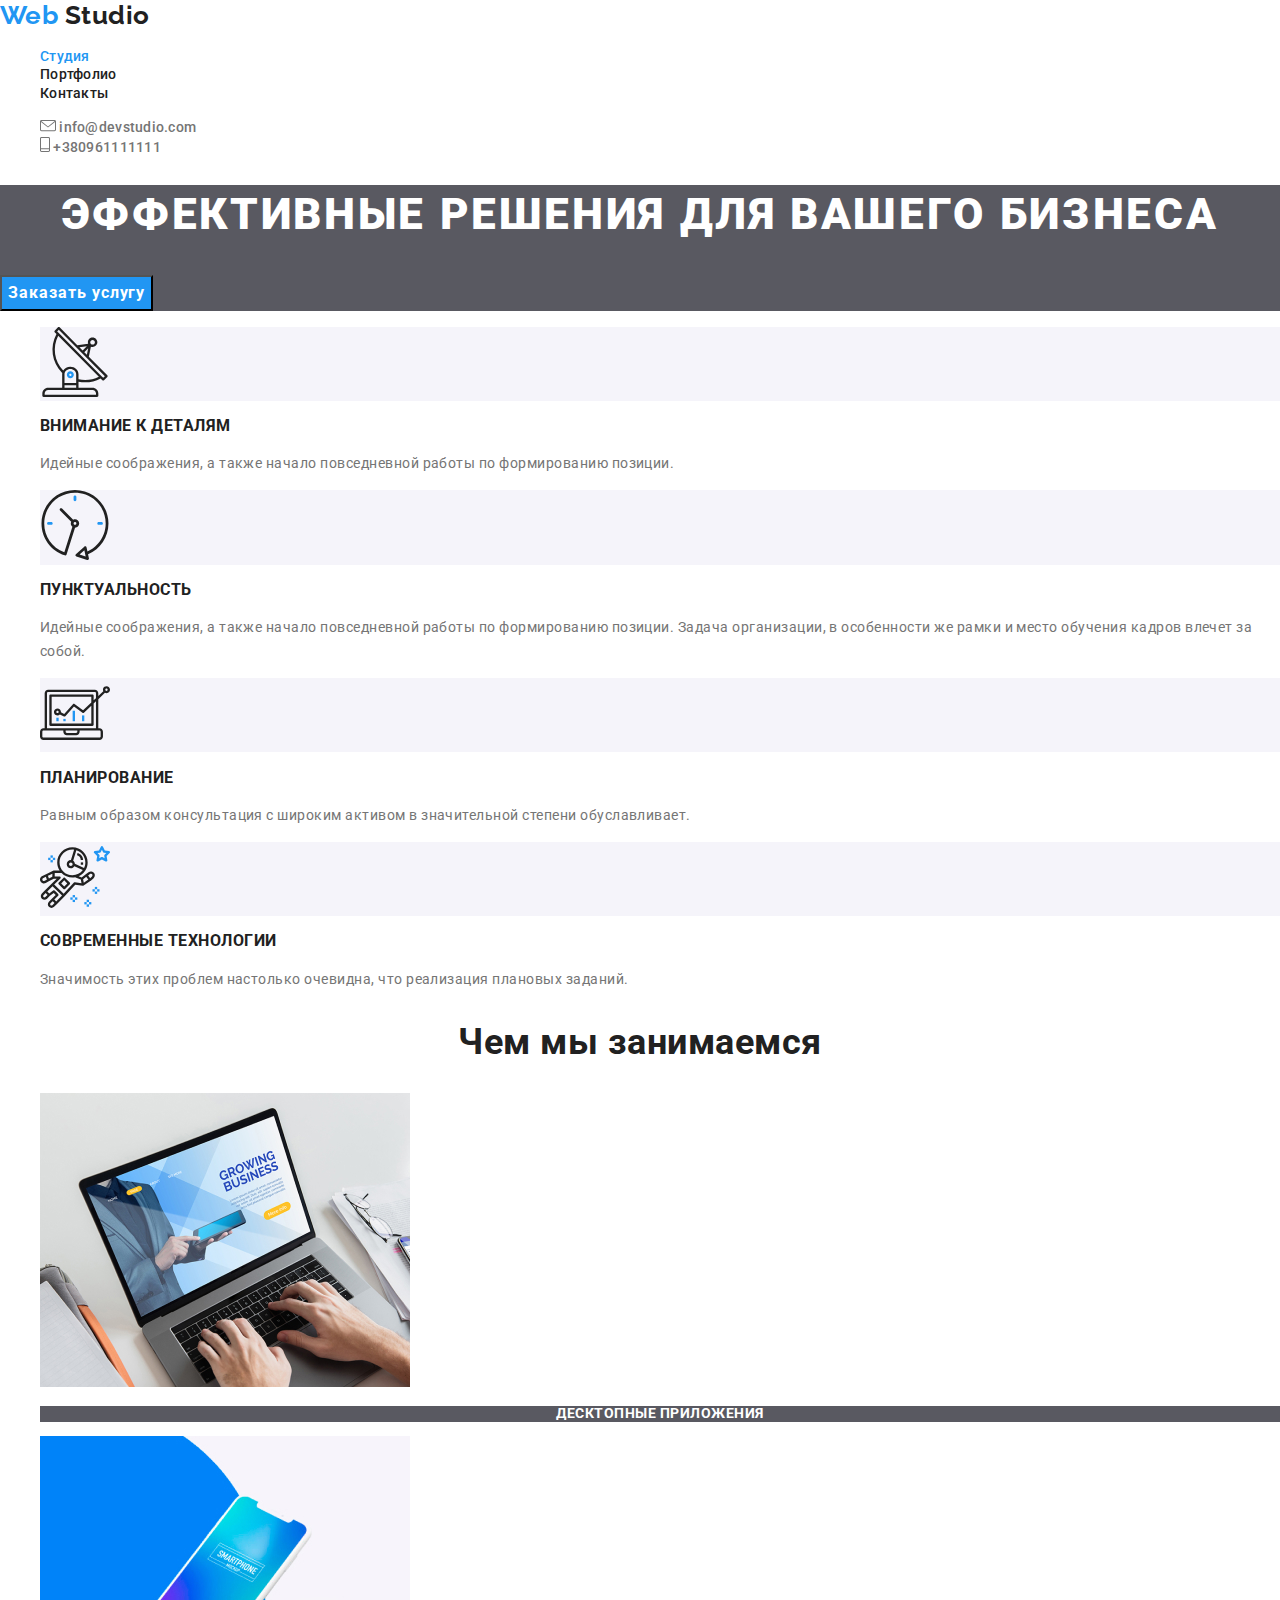
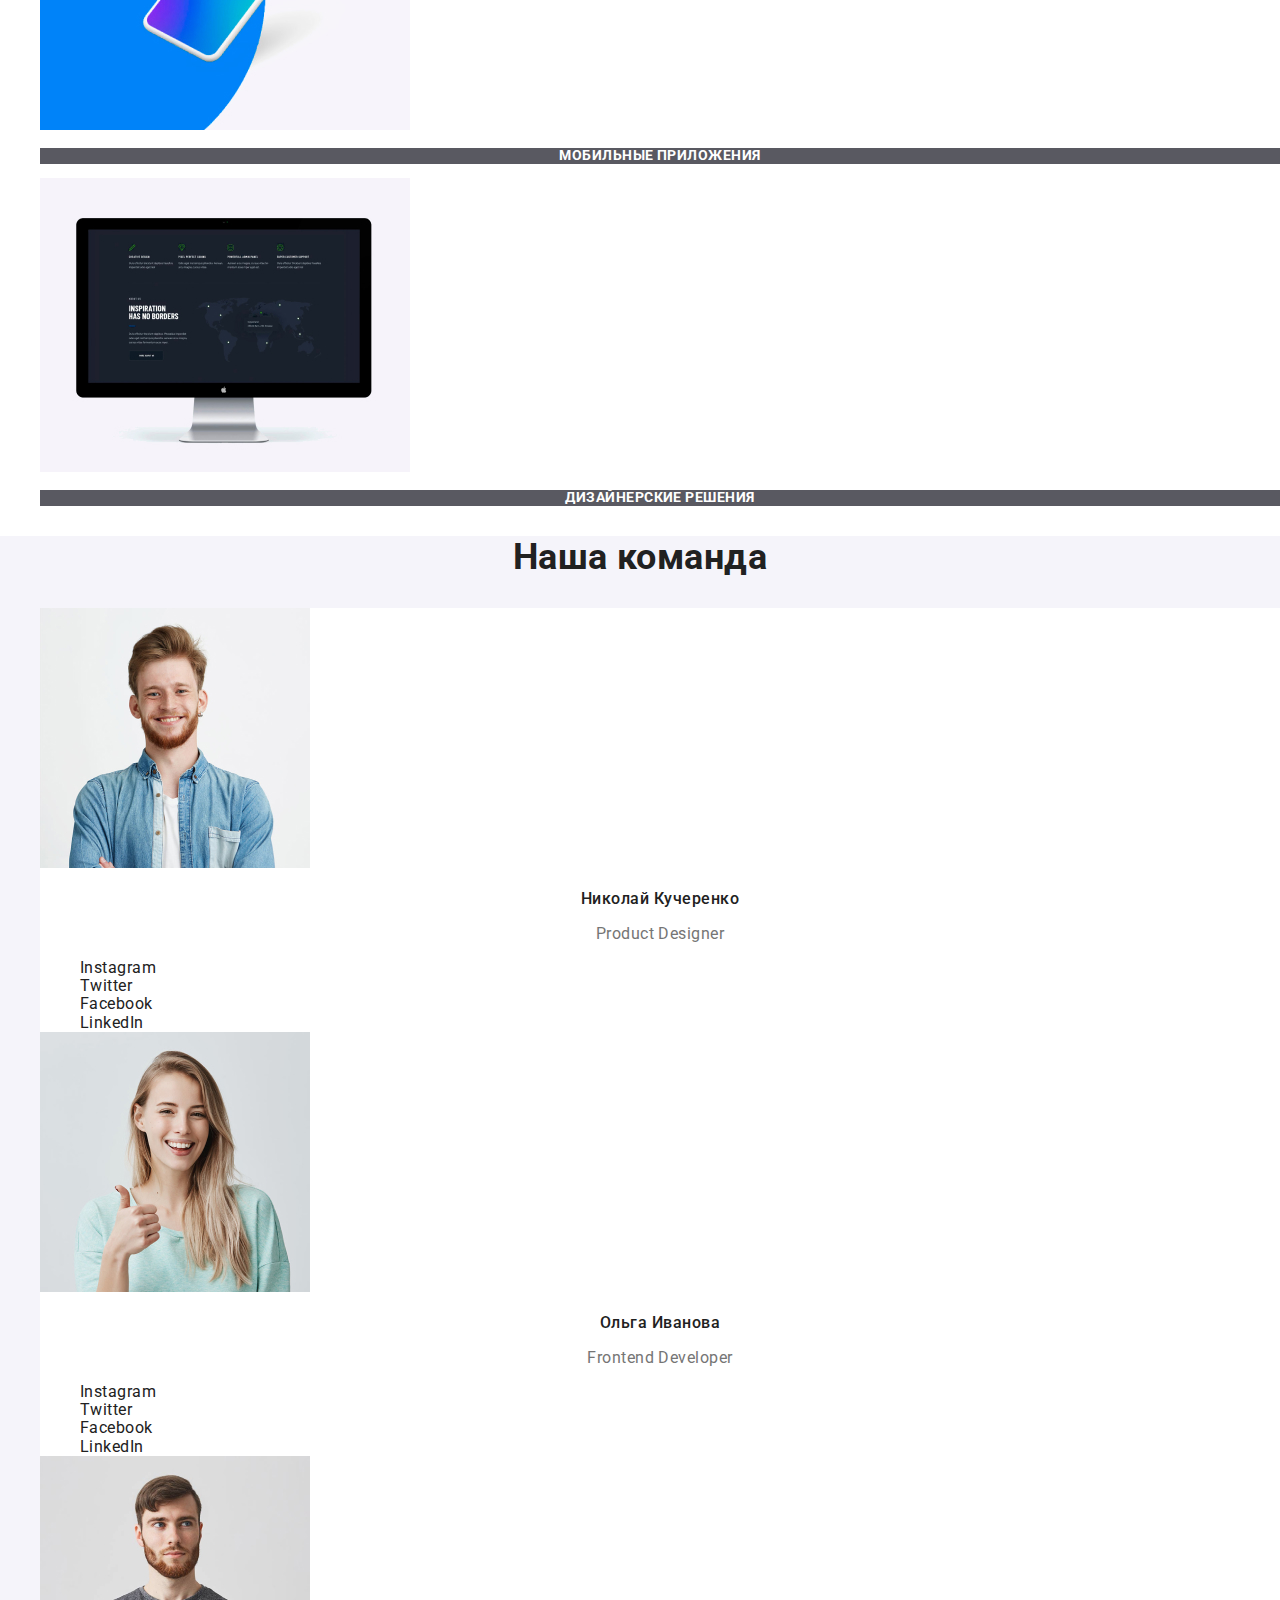
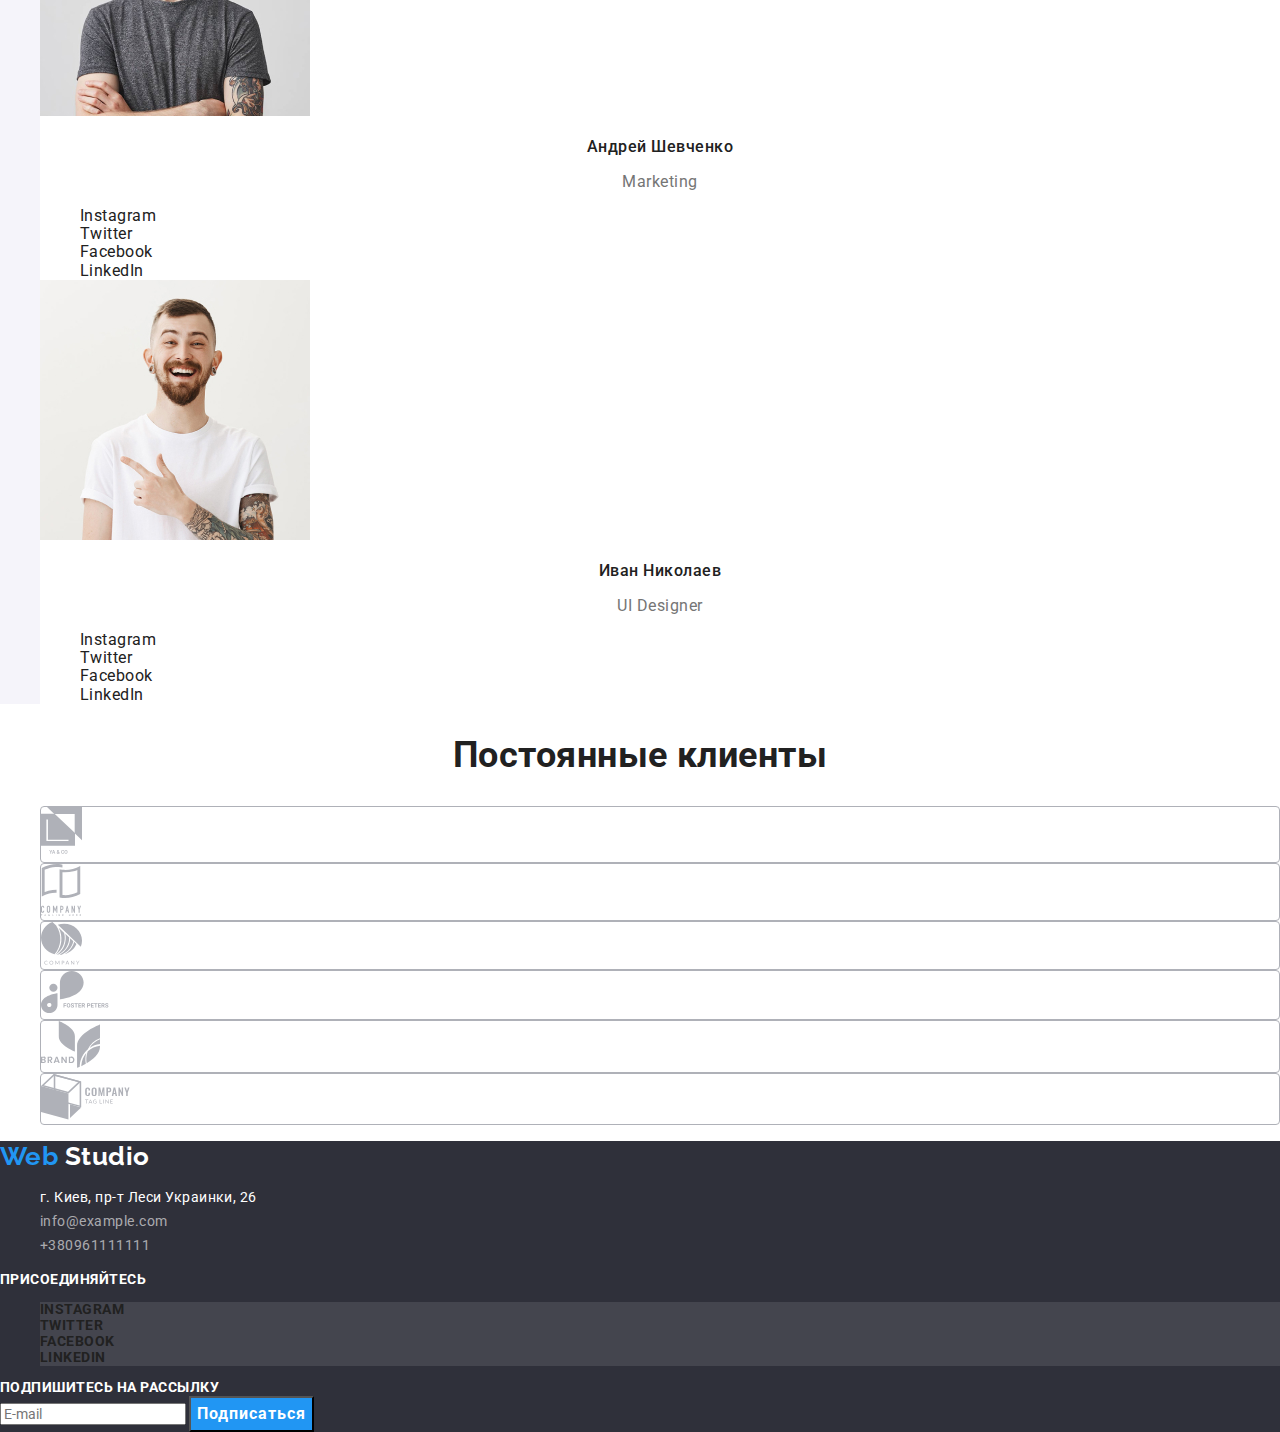
<file: index.html>
<!DOCTYPE html>
<html lang="ru">
  <head>
    <meta charset="UTF-8">
    <meta name="viewport" content="width=device-width, initial-scale=1.0">
    <title lang="en">Web Studio</title>
    <link href="https://fonts.googleapis.com/css2?family=Raleway:wght@700&family=Roboto:wght@400;500;700;900&display=swap" rel="stylesheet">
    <link rel="stylesheet" href="./css/normalize.css">
    <link rel="stylesheet" href="./css/styles.css">
  </head>
  <body>
    <!--Шапка Сайта-->
    <header class="header">
      <!--Навигация-->
      <nav class="nav">
        <a class="logo style-none" href="./index.html"> <span class="logo-web style-none">Web</span> Studio</a>
        <ul class="nav-list style-none">
          <li class="nav-list-item"><a href="./index.html" class="nav-list-item-link style-none current">Студия</a></li>
          <li class="nav-list-item"><a href="./portfolio.html" class="nav-list-item-link style-none">Портфолио</a></li>
          <li class="nav-list-item"><a href="" class="nav-list-item-link style-none">Контакты</a></li>
        </ul>
      </nav>
      <!--Email & Phone-->
      <ul class="contact-us style-none">
        <li class="contact-us-item">
          <a class="contact-us-email style-none" href="mailto:info@devstudio.com">
            <img class="contact-us-email-icon" src="./images/envelope.svg" alt="иконка конверта">
            info@devstudio.com
          </a>
        </li>
        <li class="contact-us-item">
          <a class="contact-us-phone style-none" href="tel:+380961111111">
            <img class="contact-us-phone-icon" src="./images/phone.svg" alt="иконка телефона">
            +380961111111
          </a>
        </li>
      </ul>
    </header>
    <!--Уникальный Контент страницы-->
    <main>
      <!--Hero Section-->
      <section class="hero">
        <h1 class="hero-title">Эффективные решения для вашего бизнеса</h1>
        <button class="btn-primary">Заказать услугу</button>
      </section>

      <!--Наши Преимущества-->
      <section class="features">
        <!--<h2>Наши преимущества</h2>-->
        <ul class="features-list style-none">
          <li class="features-list-item">
            <div class="features-list-item-img"><img src="./images/advantages/antenna.svg" alt="Антенна" width="70" height="70"></div>
            <div class="features-list-item-title"><h3>Внимание к деталям</h3></div>
            <p class="features-list-item-description">
              Идейные соображения, а также начало повседневной работы по
              формированию позиции.
            </p>
          </li>
          <li class="features-list-item">
            <div class="features-list-item-img"><img src="./images/advantages/clock.svg" alt="Часы" width="70" height="70"></div>
            <div class="features-list-item-title"><h3>Пунктуальность</h3></div>
            <p class="features-list-item-description">
              Идейные соображения, а также начало повседневной работы по
              формированию позиции. Задача организации, в особенности же рамки и
              место обучения кадров влечет за собой.
            </p>
          </li>
          <li class="features-list-item">
            <div class="features-list-item-img"><img src="./images/advantages/diagram.svg" alt="Ноутбук" width="70" height="70"></div>
            <div class="features-list-item-title"><h3>Планирование</h3></div>
            <p class="features-list-item-description">
              Равным образом консультация с широким активом в значительной
              степени обуславливает.
            </p>
          </li>
          <li class="features-list-item">
            <div class="features-list-item-img"><img src="./images/advantages/astronaut.svg" alt="Астронавт" width="70" height="70"></div>
            <div class="features-list-item-title"><h3>Современные технологии</h3></div>
            <p class="features-list-item-description">
              Значимость этих проблем настолько очевидна, что реализация
              плановых заданий.
            </p>
          </li>
        </ul>
      </section>

      <!--Чем мы занимаемся-->
      <section class="fields">
        <div class="fields-title"><h2>Чем мы занимаемся</h2></div>
        <ul class="fields-list style-none">
          <li class="fields-list-item">
            <img class="fields-list-item-image" src="./images/what-we-do/laptop.jpg" alt="Ноутбук" width="370" height="294">
            <h3 class="fields-list-item-title">Десктопные приложения</h3>
          </li>
          <li class="fields-list-item">
            <img class="fields-list-item-image" src="./images/what-we-do/smartphone.jpg" alt="Мобильный телефон" width="370" height="294">
            <h3 class="fields-list-item-title">Мобильные приложения</h3>
          </li>
          <li class="fields-list-item">
            <img class="fields-list-item-image" src="./images/what-we-do/computer-monitor.jpg" alt="Монитор компьютера" width="370" height="294" >
            <h3 class="fields-list-item-title">Дизайнерские решения</h3>
          </li>
        </ul>
      </section>

      <!--Наша команда-->
      <section class="our-team">
        <h2 class="our-team-title">Наша команда</h2>
        <ul class="our-team-list style-none">
          <!--Николай Кучеренко-->
          <li class="our-team-list-item">
            <img  class="our-team-list-item-photo"src="./images/our-team-photos/nikolay-kucherenko.jpg" alt="фото Николая Кучеренко" width="270" height="260">
            <h3 class="worker-name">Николай Кучеренко</h3>
            <p class="position"  lang="en">Product Designer</p>
              <ul class="social style-none">
                <li class="social-item">
                  <a class="social-item-link style-none" href="" aria-label="Ссылка на Instagram" target="blank">Instagram</a>
                </li>
                <li class="social-item">
                  <a class="social-item-link style-none" href="" aria-label="Ссылка на Twitter" target="blank">Twitter</a>
                </li>
                <li class="social-item">
                  <a class="social-item-link style-none" href="" aria-label="Ссылка на Facebook" target="blank">Facebook</a>
                </li>
                <li class="social-item">
                  <a class="social-item-link style-none" href="" aria-label="Ссылка на LinkedIn" target="blank">LinkedIn</a>
                </li>
              </ul>
          </li>
          <!--Ольга Иванова-->
          <li class="our-team-list-item">
            <img  class="our-team-list-item-photo"
              src="./images/our-team-photos/olga-ivanova.jpg"
              alt="фото Ольги Ивановой"
              width="270" height="260">
            <h3 class="worker-name">Ольга Иванова</h3>
            <p class="position" lang="en">Frontend Developer</p>
            <ul class="social style-none">
              <li class="social-item">
                <a class="social-item-link style-none" href="" aria-label="Ссылка на Instagram" target="blank">Instagram</a>
              </li>
              <li class="social-item">
                <a class="social-item-link style-none" href="" aria-label="Ссылка на Twitter" target="blank">Twitter</a>
              </li>
              <li class="social-item">
                <a class="social-item-link style-none" href="" aria-label="Ссылка на Facebook" target="blank">Facebook</a>
              </li>
              <li class="social-item">
                <a class="social-item-link style-none" href="" aria-label="Ссылка на LinkedIn" target="blank">LinkedIn</a>
              </li>
            </ul>
          </li>
          <!--Андрей Шевченко-->
          <li class="our-team-list-item">
            <img class="our-team-list-item-photo"
              src="./images/our-team-photos/andrii-shevchenko.jpg"
              alt="фото Андрея Шевченко"
              width="270" height="260">
            <h3 class="worker-name">Андрей Шевченко</h3>
            <p class="position" lang="en">Marketing</p>
            <ul class="social style-none">
              <li class="social-item">
                <a class="social-item-link style-none" href="" aria-label="Ссылка на Instagram" target="blank">Instagram</a>
              </li>
              <li class="social-item">
                <a class="social-item-link style-none" href="" aria-label="Ссылка на Twitter" target="blank">Twitter</a>
              </li>
              <li class="social-item">
                <a class="social-item-link style-none" href="" aria-label="Ссылка на Facebook" target="blank">Facebook</a>
              </li>
              <li class="social-item">
                <a class="social-item-link style-none" href="" aria-label="Ссылка на LinkedIn" target="blank">LinkedIn</a>
              </li>
            </ul>
          </li>
          <!--Иван Николаев-->
          <li class="our-team-list-item">
            <img class="our-team-list-item-photo"
              src="./images/our-team-photos/ivan-nikolaev.jpg"
              alt="фото Ивана Николаева"
              width="270" height="260">
            <h3 class="worker-name">Иван Николаев</h3>
            <p class="position" lang="en">UI Designer</p>
            <ul class="social style-none">
              <li class="social-item">
                <a class="social-item-link style-none" href="" aria-label="Ссылка на Instagram" target="blank">Instagram</a>
              </li>
              <li class="social-item">
                <a class="social-item-link style-none" href="" aria-label="Ссылка на Twitter" target="blank">Twitter</a>
              </li>
              <li class="social-item">
                <a class="social-item-link style-none" href="" aria-label="Ссылка на Facebook" target="blank">Facebook</a>
              </li>
              <li class="social-item">
                <a class="social-item-link style-none" href="" aria-label="Ссылка на LinkedIn" target="blank">LinkedIn</a>
              </li>
            </ul>
          </li>
        </ul>
      </section>

      <!--Блок Постоянные клиенты-->
      <section class="clients">
        <h2>Постоянные клиенты</h2>
        <ul class="clients-list style-none">
          <li class="clients-list-item">
            <a href="" target="blank">
              <img src="./images/clients/logo-1.svg" alt="Логотип компании YA & GO">
            </a>
          </li>
          <li class="clients-list-item">
            <a href="" target="blank">
              <img src="./images/clients/logo-2.svg" alt="Логотип компании Company Tagline Here">
            </a>
          </li>
          <li class="clients-list-item">
            <a href="" target="blank">
              <img src="./images/clients/logo-3.svg" alt="Логотип компании Company">
            </a>
          </li>
          <li class="clients-list-item">
            <a href="" target="blank">
              <img src="./images/clients/logo-4.svg" alt="Логотип компании Foster Peters">
            </a>
          </li>
          <li class="clients-list-item">
            <a href="" target="blank">
              <img src="./images/clients/logo-5.svg" alt="Логотип компании Brand">
            </a>
          </li>
          <li class="clients-list-item">
            <a href="" target="blank">
              <img src="./images/clients/logo-6.svg" alt="Логотип компании Company Tag Line">
            </a>
          </li>
        </ul>
      </section>
    </main>

    <!--Подвал сайта-->
    <footer class="footer">
      <!--Лого и адрес-->
      <div>
        <a class="footer-logo style-none" href="./index.html"> <span class="logo-web style-none">Web</span> Studio</a>
        <address class="style-none">
          <ul class="address style-none">
            <li class="address-item"><a class="address-item-post style-none" href="https://goo.gl/maps/r3DYGoSErNJREdqL9" target="blank">г. Киев, пр-т Леси Украинки, 26</a></li>
            <li class="address-item"><a class="address-item-email style-none" href="mailto:info@example.com">info@example.com</a></li>
            <li class="address-item"><a class="address-item-phone style-none" href="tel:+380961111111">+380961111111</a></li>
          </ul>
        </address>
      </div>

      <!--Блок Присоединяйтесь-->
      <div class="join">
        <b class="style-none">Присоединяйтесь</b>
        <ul class="join-list style-none">
          <li class="social-item">
            <a class="social-item-link style-none" href="" aria-label="Ссылка на Instagram" target="blank">Instagram</a>
          </li>
          <li class="social-item">
            <a class="social-item-link style-none" href="" aria-label="Ссылка на Twitter" target="blank">Twitter</a>
          </li>
          <li class="social-item">
            <a class="social-item-link style-none" href="" aria-label="Ссылка на Facebook" target="blank">Facebook</a>
          </li>
          <li class="social-item">
            <a class="social-item-link style-none" href="" aria-label="Ссылка на LinkedIn" target="blank">LinkedIn</a>
          </li>
        </ul>
      </div>

      <!--Блок Подпишитесь на рассылку-->
      <div class="subscribe">
        <b class="style-none">Подпишитесь на рассылку</b>
        <form class="subscribe-form" method="post" action="URL">
          <input type="text" placeholder="E-mail">
          <input  class="btn-primary" type="submit" value="Подписаться">
        </form>
      </div>
    </footer>
  </body>
</html>
</file>
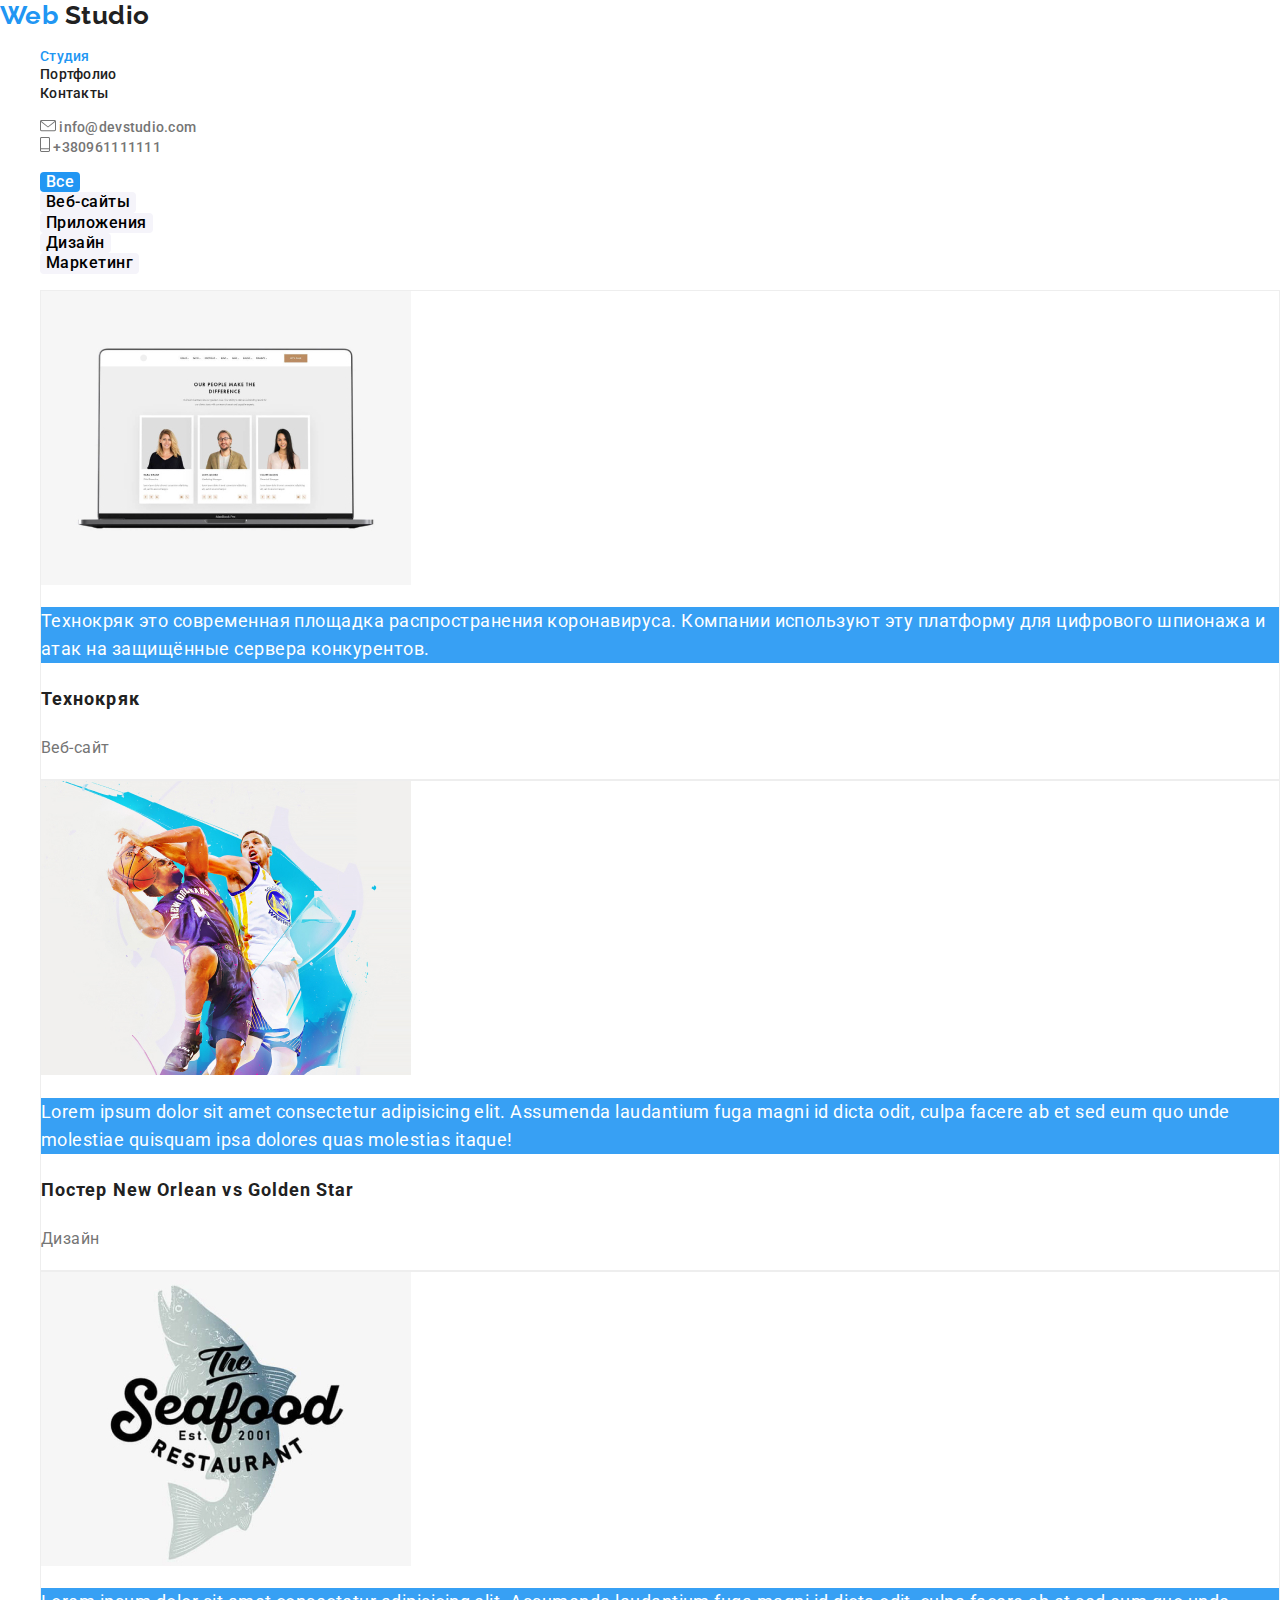
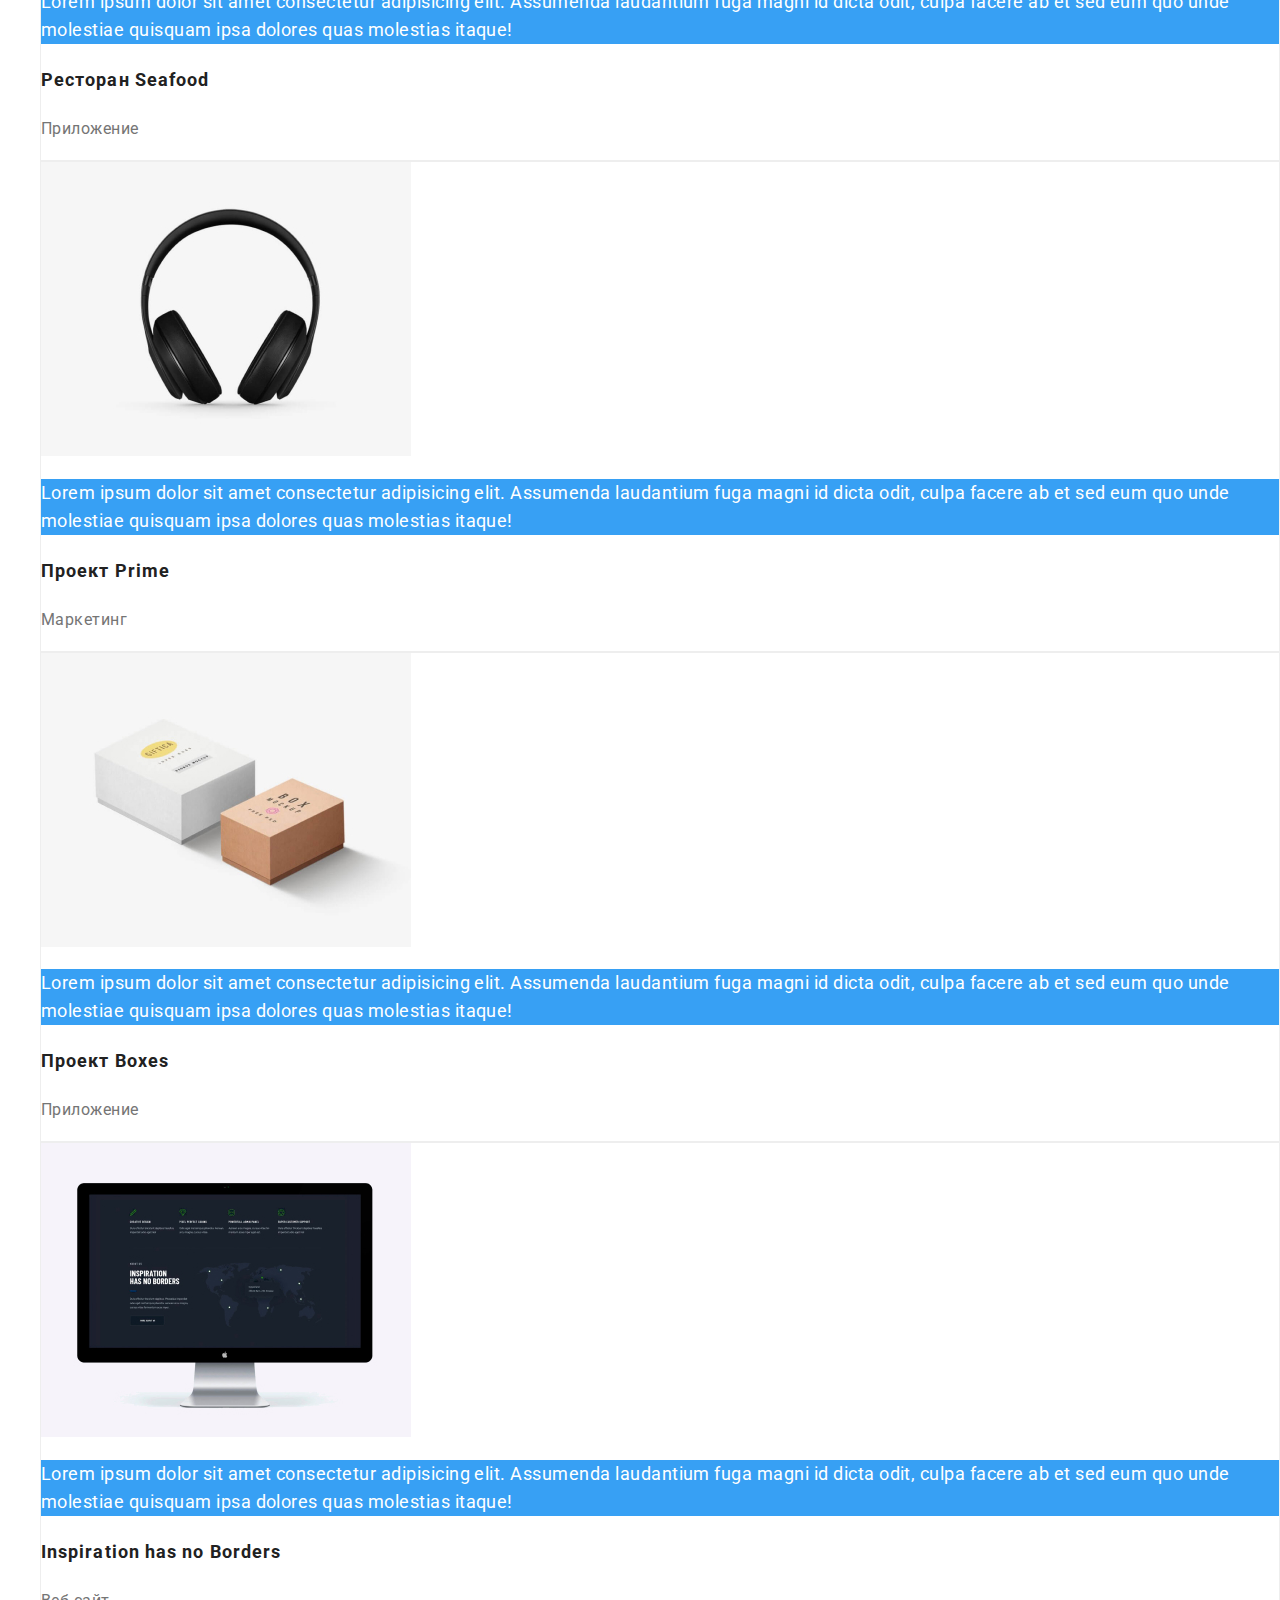
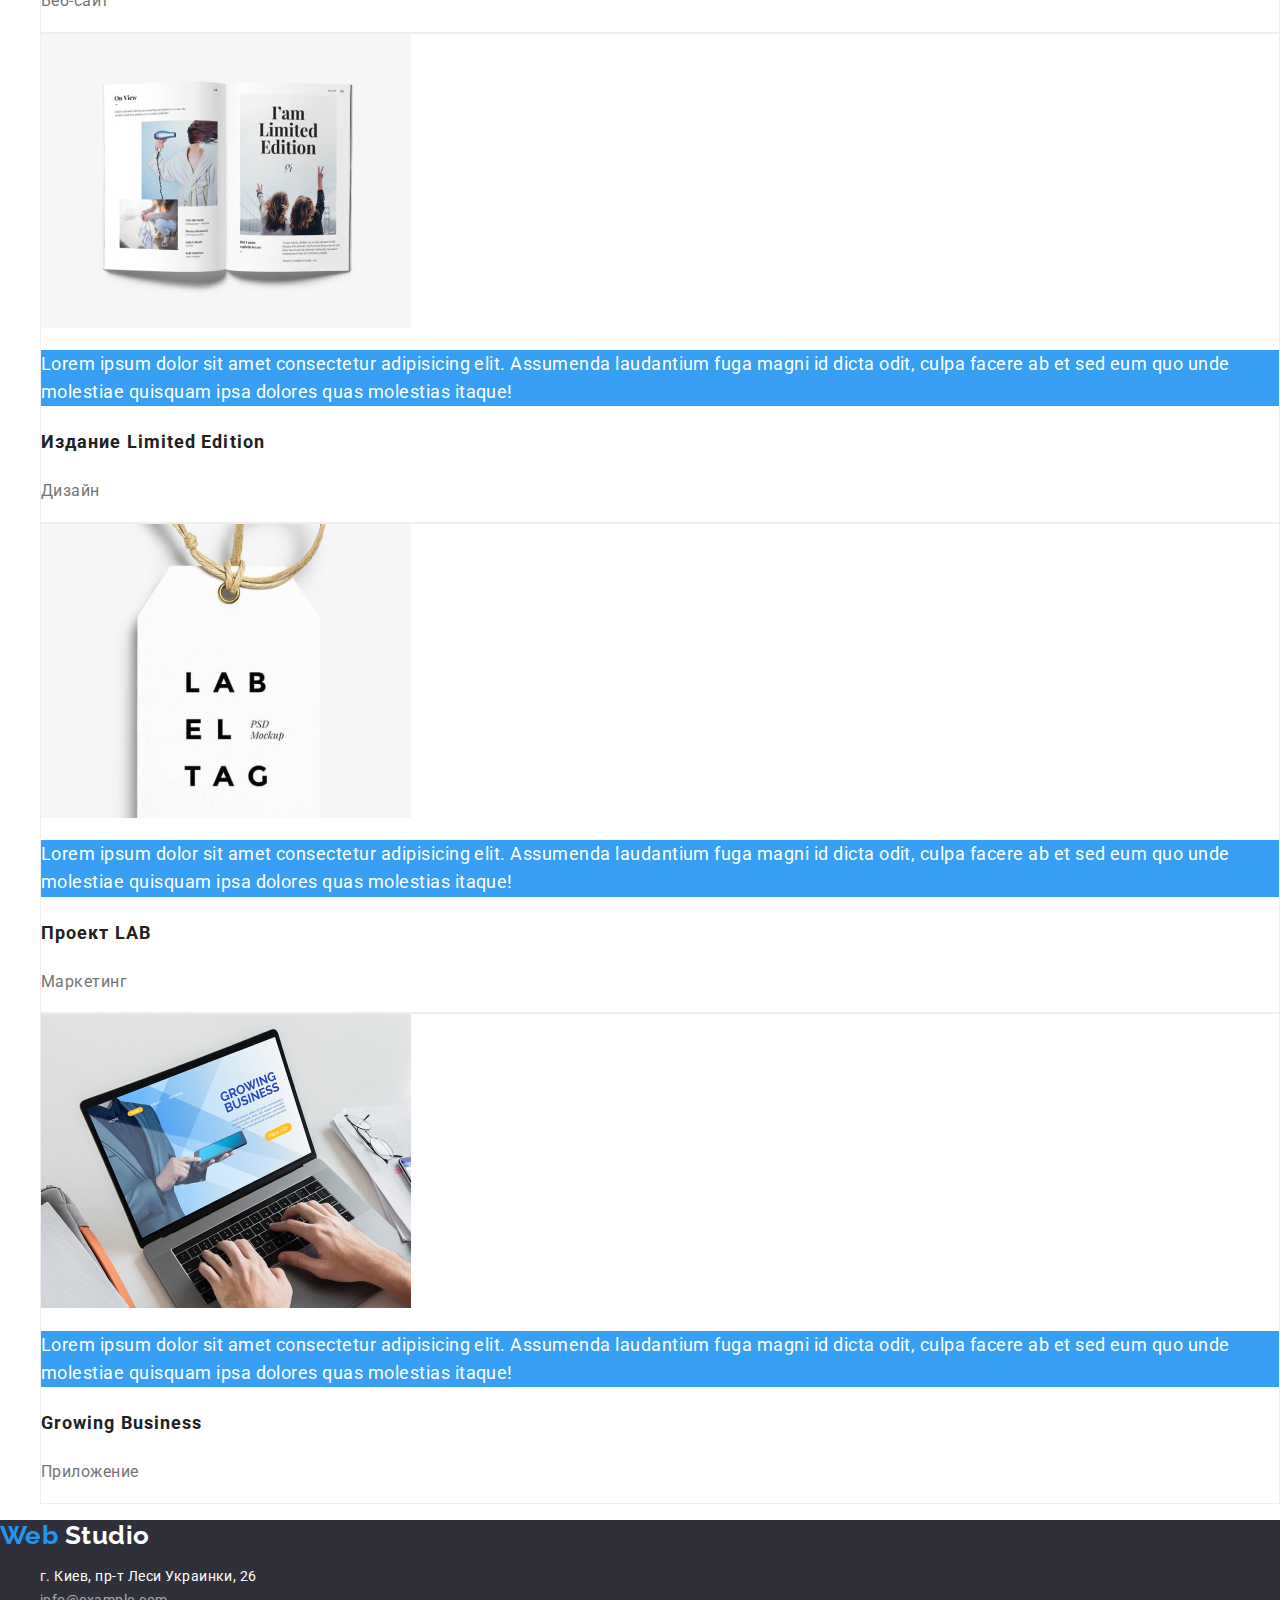
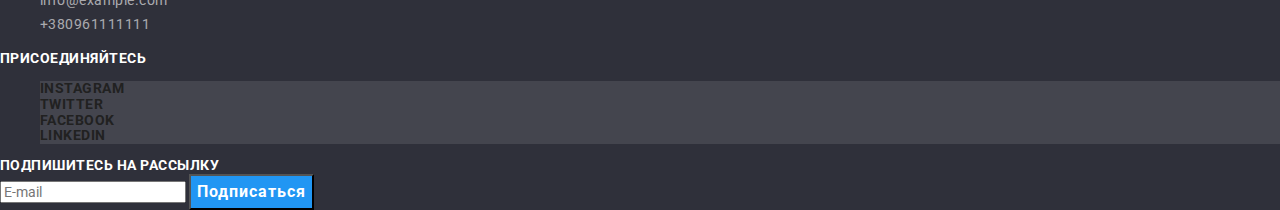
<file: portfolio.html>
<!DOCTYPE html>
<html lang="ru">
<head>
    <meta charset="UTF-8">
    <meta name="viewport" content="width=device-width, initial-scale=1.0">
    <title>Портфолио</title>
    <link href="https://fonts.googleapis.com/css2?family=Raleway:wght@700&family=Roboto:wght@400;500;700;900&display=swap" rel="stylesheet">
    <link rel="stylesheet" href="./css/normalize.css">
    <link rel="stylesheet" href="./css/styles.css">
</head>
<body>
<!--Шапка Сайта-->
<header class="header">
  <!--Навигация-->
  <nav class="nav">
    <a class="logo style-none" href="./index.html"> <span class="logo-web style-none">Web</span> Studio</a>
    <ul class="nav-list style-none">
      <li class="nav-list-item"><a href="./index.html" class="nav-list-item-link style-none current">Студия</a></li>
      <li class="nav-list-item"><a href="./portfolio.html" class="nav-list-item-link style-none">Портфолио</a></li>
      <li class="nav-list-item"><a href="" class="nav-list-item-link style-none">Контакты</a></li>
    </ul>
  </nav>
  <!--Email & Phone-->
  <ul class="contact-us style-none">
    <li class="contact-us-item">
      <a class="contact-us-email style-none" href="mailto:info@devstudio.com">
        <img src="./images/envelope.svg" alt="иконка конверта">
        info@devstudio.com
      </a>
    </li>
    <li class="contact-us-item">
      <a class="contact-us-phone style-none" href="tel:+380961111111">
        <img src="./images/phone.svg" alt="иконка телефона">
        +380961111111
      </a>
    </li>
  </ul>
</header>
      <!--Уникальный Контент страницы Портфолио-->
      <main>
          <!--Секция Портфолио-->
          <section class="gallery">
              <h1 hidden>Наше портфолио</h1>
              <!--Фильтры работ-->
              <ul class="gallery-filters style-none">
                  <li class="gallery-filters-item"><button class="gallery-filters-item-btn current" type="button">Все</button></li>
                  <li class="gallery-filters-item"><button class="gallery-filters-item-btn" type="button">Веб-сайты</button></li>
                  <li class="gallery-filters-item"><button class="gallery-filters-item-btn" type="button">Приложения</button></li>
                  <li class="gallery-filters-item"><button class="gallery-filters-item-btn" type="button">Дизайн</button></li>
                  <li class="gallery-filters-item"><button class="gallery-filters-item-btn" type="button">Маркетинг</button></li>
              </ul>
              <!--Работы-->
              <ul class="gallery-works style-none">
                  <li class="gallery-works-box"><a class="style-none" href="">
                      <img src="./images/portfolio/project-1.jpg" alt="Ноутбук с отрытым веб-сайтом">
                      <p class="gallery-works-box-text">Технокряк это современная площадка распространения коронавируса. Компании используют эту платформу для цифрового шпионажа и атак на защищённые сервера конкурентов.</p>
                      <h2 class="gallery-works-box-name">Технокряк</h2>
                      <p class="gallery-works-box-category">Веб-сайт</p>
                    </a></li>
                  <li class="gallery-works-box"><a class="style-none" href="">
                      <img src="./images/portfolio/project-2.jpg" alt="Баскетболисты">
                      <p class="gallery-works-box-text">Lorem ipsum dolor sit amet consectetur adipisicing elit. Assumenda laudantium fuga magni id dicta odit, culpa facere ab et sed eum quo unde molestiae quisquam ipsa dolores quas molestias itaque!</p>
                      <h2 class="gallery-works-box-name">Постер <span lang="en">New Orlean vs Golden Star</span></h2>
                      <p class="gallery-works-box-category">Дизайн</p>
                    </a></li>
                  <li class="gallery-works-box"><a class="style-none" href="">
                      <img src="./images/portfolio/project-3.jpg" alt="Логотип ресторана">
                      <p class="gallery-works-box-text">Lorem ipsum dolor sit amet consectetur adipisicing elit. Assumenda laudantium fuga magni id dicta odit, culpa facere ab et sed eum quo unde molestiae quisquam ipsa dolores quas molestias itaque!</p>
                      <h2 class="gallery-works-box-name">Ресторан <span lang="en">Seafood</span></h2>
                      <p class="gallery-works-box-category">Приложение</p>
                    </a></li>
                  <li class="gallery-works-box"><a class="style-none" href="">
                      <img src="./images/portfolio/project-4.jpg" alt="Наушники">
                      <p class="gallery-works-box-text">Lorem ipsum dolor sit amet consectetur adipisicing elit. Assumenda laudantium fuga magni id dicta odit, culpa facere ab et sed eum quo unde molestiae quisquam ipsa dolores quas molestias itaque!</p>
                      <h2 class="gallery-works-box-name">Проект <span lang="en">Prime</span></h2>
                      <p class="gallery-works-box-category">Маркетинг</p>
                    </a></li>
                  <li class="gallery-works-box"><a class="style-none" href="">
                      <img src="./images/portfolio/project-5.jpg" alt="Две коробки">
                      <p class="gallery-works-box-text">Lorem ipsum dolor sit amet consectetur adipisicing elit. Assumenda laudantium fuga magni id dicta odit, culpa facere ab et sed eum quo unde molestiae quisquam ipsa dolores quas molestias itaque!</p>
                      <h2 class="gallery-works-box-name">Проект <span lang="en">Boxes</span></h2>
                      <p class="gallery-works-box-category">Приложение</p>
                    </a></li>
                  <li class="gallery-works-box"><a class="style-none" href="">
                    <img src="./images/portfolio/project-6.jpg" alt="Монитор">
                    <p class="gallery-works-box-text">Lorem ipsum dolor sit amet consectetur adipisicing elit. Assumenda laudantium fuga magni id dicta odit, culpa facere ab et sed eum quo unde molestiae quisquam ipsa dolores quas molestias itaque!</p>
                      <h2 class="gallery-works-box-name" lang="en">Inspiration has no Borders</h2>
                      <p class="gallery-works-box-category">Веб-сайт</p>
                    </a></li>
                  <li class="gallery-works-box"><a class="style-none" href="">
                    <img src="./images/portfolio/project-7.jpg" alt="Журнал">
                    <p class="gallery-works-box-text">Lorem ipsum dolor sit amet consectetur adipisicing elit. Assumenda laudantium fuga magni id dicta odit, culpa facere ab et sed eum quo unde molestiae quisquam ipsa dolores quas molestias itaque!</p>
                      <h2 class="gallery-works-box-name">Издание <span lang="EN">Limited Edition</span></h2>
                      <p class="gallery-works-box-category">Дизайн</p>
                    </a></li>
                  <li class="gallery-works-box"><a class="style-none" href="">
                      <img src="./images/portfolio/project-8.jpg" alt="Бирка">
                      <p class="gallery-works-box-text">Lorem ipsum dolor sit amet consectetur adipisicing elit. Assumenda laudantium fuga magni id dicta odit, culpa facere ab et sed eum quo unde molestiae quisquam ipsa dolores quas molestias itaque!</p>
                      <h2 class="gallery-works-box-name">Проект <span lang="en">LAB</span></h2>
                      <p class="gallery-works-box-category">Маркетинг</p>
                    </a>
                  </li>
                  <li class="gallery-works-box">
                    <a class="style-none" href="">
                       <img src="./images/portfolio/project-9.jpg" alt="Ноубук с откртым сайтом компании">
                       <p class="gallery-works-box-text">Lorem ipsum dolor sit amet consectetur adipisicing elit. Assumenda laudantium fuga magni id dicta odit, culpa facere ab et sed eum quo unde molestiae quisquam ipsa dolores quas molestias itaque!</p>
                        <h2 class="gallery-works-box-name" lang="en">Growing Business</h2>
                        <p class="gallery-works-box-category">Приложение</p>
                    </a>
                  </li>
              </ul>
          </section>
      </main>
      <!--Подвал сайта-->
      <footer class="footer">
        <!--Лого и адрес-->
        <div>
          <a class="footer-logo style-none" href="./index.html"> <span class="logo-web style-none">Web</span> Studio</a>
          <address class="style-none">
            <ul class="address style-none">
              <li class="address-item"><a class="address-item-post style-none" href="https://goo.gl/maps/r3DYGoSErNJREdqL9" target="blank">г. Киев, пр-т Леси Украинки, 26</a></li>
              <li class="address-item"><a class="address-item-email style-none" href="mailto:info@example.com">info@example.com</a></li>
              <li class="address-item"><a class="address-item-phone style-none" href="tel:+380961111111">+380961111111</a></li>
            </ul>
          </address>
        </div>
  
        <!--Блок Присоединяйтесь-->
        <div class="join">
          <b class="style-none">Присоединяйтесь</b>
          <ul class="join-list style-none">
            <li class="social-item">
              <a class="social-item-link style-none" href="" aria-label="Ссылка на Instagram" target="blank">Instagram</a>
            </li>
            <li class="social-item">
              <a class="social-item-link style-none" href="" aria-label="Ссылка на Twitter" target="blank">Twitter</a>
            </li>
            <li class="social-item">
              <a class="social-item-link style-none" href="" aria-label="Ссылка на Facebook" target="blank">Facebook</a>
            </li>
            <li class="social-item">
              <a class="social-item-link style-none" href="" aria-label="Ссылка на LinkedIn" target="blank">LinkedIn</a>
            </li>
          </ul>
        </div>
  
        <!--Блок Подпишитесь на рассылку-->
        <div class="subscribe">
          <b class="style-none">Подпишитесь на рассылку</b>
          <form class="subscribe-form" method="post" action="URL">
            <input type="text" placeholder="E-mail">
            <input  class="btn-primary" type="submit" value="Подписаться">
          </form>
        </div>
      </footer>
</body>
</html>
</file>
<file: css/styles.css>
/*
Палитра текста:
цвет основного текста #212121
цвет доп текста #757575
цвет текста на темных блоках #FFFFFF
цвет наведения и акцента #2196F3
цвет полупрозрачности в футере rgba(255, 255, 255, 0.6);

Палитра фона:
основной цвет фона  #ffffff
цвет фона футера #2F303A
допллнительный цвет фона #F5F4FA
фон полупрозрачных блоков rgba(47, 48, 58, 0.8);
цвет футера #2F303A

цвет неактивных рамочек: #AFB1B*/

/* свойства шрифтов
font-family: 'Raleway', sans-serif; (лого)
font-family: 'Roboto', sans-serif;
/* Общие стили */
:root {
    --primary-text-color: #212121;
    --secondary-text-color: #757575;
    --accent-color: #2196F3;
    --dark-section-text-color: #ffffff;
    --secondary-dark-section-text-color: rgba(255, 255, 255, 0.6);
    --primary-bg-color: #ffffff;
    --secondary-bg-color: #F5F4FA;
    --opacity-section-color: rgba(47, 48, 58, 0.8);
}

body {
    color: var(--primary-text-color);
    background-color: var(--primary-bg-color);

    font-family: "Roboto", sans-serif;
    letter-spacing: 0.03em;
}

.style-none {
    list-style: none;
    text-decoration: none;
    font-style: unset;
}

h2 {

    color: var(--primary-text-color);

    font-weight: 700;
    font-size: 36px;
    line-height: 1.17;
    text-align: center;
}

b {
    font-weight: 700;
}


/* СТИЛИ СТРАНИЦЫ СТУДИЯ */
/* Шапка сайта */

.logo {
    color: var(--primary-text-color);

    font-family: "Raleway";
    font-weight: 700;
    font-size: 26px;
    line-height: 1.19;
}

.logo-web {
    color: var(--accent-color);
}

.nav-list-item-link {
    color: var(--primary-text-color);

    font-weight: 500;
    font-size: 14px;
    line-height: 1.14;
    letter-spacing: 0.02em;
}

.nav-list-item-link:hover,
.nav-list-item-link:focus
 {
    color: var(--accent-color);
}
.nav-list-item > .current {
    color: var(--accent-color)
}
.contact-us a  {
    color: var(--secondary-text-color);

    font-weight: 500;
    font-size: 14px;
    line-height: 1.14;
    letter-spacing: 0.02em;
}
.contact-us a:hover,
.contact-us a:focus
 {
    color: var(--accent-color);
}

/* Секция-герой */
.hero {
    color: var(--dark-section-text-color);
    background-color: var(--opacity-section-color);
}

.hero-title {
    
    color: var(--dark-section-text-color);

    font-weight: 900;
    font-size: 44px;
    line-height: 1.36;
    text-align: center;
    letter-spacing: 0.06em;
    text-transform: uppercase;
    
}

.btn-primary {
    color: var(--dark-section-text-color);
    background-color: var(--accent-color);

    font-size: 16px;
    font-weight: 700;
    line-height: 1.87;
    text-align: center;
    letter-spacing: 0.06em;
}
    /* Секция Наши преимущества */
.features-list-item-img {
    background-color: var(--secondary-bg-color);
}

.features-list-item-title {
    font-weight: 700;
    font-size: 14px;
    line-height: 1.14;
    text-transform: uppercase;
}

.features-list-item-description {
    color: var(--secondary-text-color);

    font-size: 14px;
    line-height: 1.71;
}

/* Секция Чем мы занимаемся */

.fields-list-item-title {
    color: var(--dark-section-text-color);
    background-color: var(--opacity-section-color);

    font-weight: 700;
    font-size: 14px;
    line-height: 1.14;
    text-align: center;
    text-transform: uppercase;
}

/* Секция Наша команда */
.our-team {
    background-color: var(--secondary-bg-color);
}

.our-team-list-item {
    background-color: var(--primary-bg-color);
}

.our-team-list-item > .worker-name {
    font-weight: 500;
    font-size: 16px;
    line-height: 1.19;
    text-align: center;
}
.our-team-list-item > .position {
    color: var(--secondary-text-color);

    font-size: 16px;
    line-height: 1.19;
    text-align: center;
}

.social-item:hover,
.social-item:focus,
.social-item-link:hover,
.social-item-link:focus {
    background-color: var(--accent-color);
}

.social-item-link {
    color: var(--primary-text-color);
}

/* Секция Клиенты */
.clients-list-item {
    background-color: var(--primary-bg-color);
    border-style: solid;
    border-width: 1px;
    border-radius: 4px;
    border-color: #AFB1B8;

}
.clients-list-item:hover,
.clients-list-item:focus {
    border-color: var(--accent-color); 
}

/* Подвальчик */
.footer {
    color: var(--dark-section-text-color);
    background-color: #2F303A;

    font-weight: 700;
    font-size: 14px;
    line-height: 1.14;
    text-transform: uppercase;
}
.footer-logo {
    color: var(--dark-section-text-color);

    font-family: Raleway;
    font-size: 26px;
    line-height: 1.19;
    text-transform: none;
}

.address-item {
    font-weight: 400;
    line-height: 1.71;
    text-transform: none;
}
.address-item-post {
    color: var(--dark-section-text-color);
}
.address-item-email,
.address-item-phone {
  color: rgba(255, 255, 255, 0.6);  
}
.join-list > .social-item {
    background-color: rgba(255, 255, 255, 0.1);
}
.join-list > .social-item:hover {
    background-color: var(--accent-color);
}
/* КОНЕЦ СТИЛЕЙ СТРАНИЦЫ СТУДИЯ */

/* СТИЛИ СТРАНИЦЫ ПОРТФОЛИО */
.gallery {
    color: var(--primary-text-color);
}
.gallery-filters-item-btn {
    
    border-width: 0px;
    border-radius: 4px;


    background-color: var(--secondary-bg-color);


    font-weight: 500;
    font-size: 16px;
    line-height: 1,62;
    text-align: center;
    letter-spacing: 0.03em;

}
.gallery-filters-item-btn:hover,
.gallery-filters-item-btn:focus {
    color: var(--dark-section-text-color);
    background-color: var(--accent-color);
}
.gallery-filters .current {
    color: var(--dark-section-text-color);
    background-color: var(--accent-color);
}   

.gallery-works-box {
    border-style: solid;
    border-width: 1px;
    border-color: #eeeeee;
}
.gallery-works-box-category {
    color: var(--secondary-text-color);

    font-size: 16px;
    line-height: 1.87;
}

.gallery-works-box-name {

    font-weight: 700;
    font-size: 18px;
    line-height: 2;
    letter-spacing: 0.06em;
    text-align: start;
}
.gallery-works-box-text {
    color: var(--dark-section-text-color);
    background-color: rgba(33, 150, 243, 0.9);

    font-size: 18px;
    line-height: 1.56;
}
</file>
